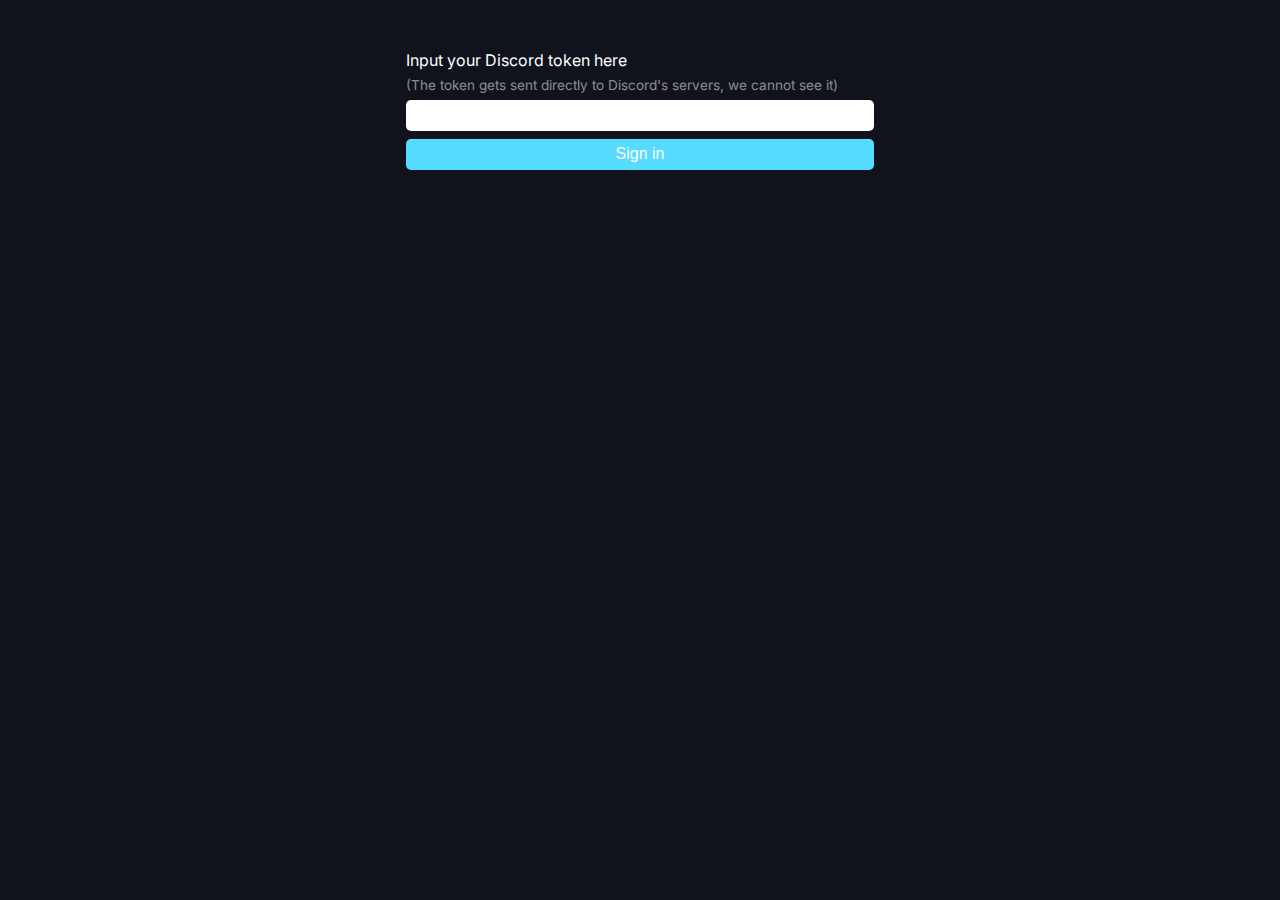
<file: login.html>
<!DOCTYPE html>
<html>

<head>
  <meta charset="utf-8">
  <meta name="viewport" content="width=device-width">
  <title>Cablecord Login</title>
  <script>
    if (localStorage.getItem("token")) {
      location.href = "app.html"
    }
  </script>
  <link rel="stylesheet" href="https://rsms.me/inter/inter.css"
    onerror='this.href="https://fonts.googleapis.com/css2?family=Inter:wght@100;200;300;400;500;600;700;800;900&display=swap"'>
  <link href="style.css" rel="stylesheet" type="text/css" />
  <link rel="stylesheet" href="base.css">
  <script src="lib/rest.js"></script>
  <script src="lib/constants.js"></script>
  <script src="lib/helpers.js"></script>
  <script src="lib/renderers.js"></script>
  <script src="https://cordcutters.github.io/markcord/markcord.js"></script>
  <link href="https://cordcutters.github.io/markcord/style.css" rel="stylesheet" type="text/css" />
  <!-- import markcord (md parser) -->
  <script src="login.js"></script>

  <link rel="apple-touch-icon" sizes="180x180" href="favicon/apple-touch-icon.png">
  <link rel="icon" type="image/png" sizes="32x32" href="favicon/favicon-32x32.png">
  <link rel="icon" type="image/png" sizes="16x16" href="favicon/favicon-16x16.png">
  <link rel="manifest" href="favicon/site.webmanifest">
  <link rel="mask-icon" href="favicon/safari-pinned-tab.svg" color="#252525">
  <link rel="shortcut icon" href="favicon/favicon.ico">
  <meta name="msapplication-config" content="favicon/browserconfig.xml">
</head>

<body>
  <div id="wrap" style="line-height: 1.5">


    <div id="login">
      Input your Discord token here <br><span style="opacity: .5; font-size: .85rem;">(The token gets sent directly to
        Discord's servers, we
        cannot see it)</span>
      <input id="cordtoken" type="password">
      <button id="log">Sign in</button>
    </div>

    <dialog id="error">
      <div class="dialog-body">
        <h1 id="error-text"></h1>
        <button onclick="this.parentNode.parentNode.close()">OK</button>
      </div>
    </dialog>


    <h1 id="welcome-back" style="display:none;"></h1>
    <button id="login-continue" style="display:none;">CONTINUE</button>


  </div>
</body>

</html>
</file>
<file: style.css>
body {
  margin: 0;
  background-color: var(--background);
  color: var(--text);
  line-height: 1.5em
}

#wrap {
  width: fit-content;
  margin: 0 auto;
}

#welcome-back {
  margin: 4rem 0 2rem;
}

button,
input {
  width: 100%;
  margin: .25rem 0;
  padding: .4rem .8rem;
  border: none;
  border-radius: 5px;
  font-size: 1rem
}

#login {
  max-width: 500px;
  margin: 2rem auto;
  padding: 1rem
}

#login-continue {
  max-width: 7rem;
  margin: 2rem auto;
  padding: 1rem;
}

button {
  background-color: var(--primary);
  color: var(--text);
  cursor: pointer;
}

.profile {
  position: relative;
  max-width: 348px;
  padding-bottom: 1rem;
  border-radius: 1rem;
  background-color: var(--elevated);
  box-shadow: rgba(0, 0, 0, .5) 0 0 15px 0
}

.profile-banner {
  display: block;
  z-index: 1;
  width: calc(100% - .5rem);
  height: 120px;
  margin: 0 .25rem;
  object-fit: cover;
  object-position: center;
  border: none;
  border-radius: .75rem .75rem 0 0;
}

.profile-banner.single-color {
  width: 100%;
  height: 60px;
  margin: 0;
}

.profile-avatar {
  box-sizing: content-box;
  z-index: 2;
  position: relative;
  width: 80px;
  height: 80px;
  margin-top: -50px;
  margin-left: 1rem;
  border: 7px var(--elevated) solid;
  border-radius: 50%
}

.profile-badge-wrapper {
  display: flex;
  position: absolute;
  right: 1rem;
  align-items: center;
  padding: 4px;
  gap: 2px;
  translate: 0 -2rem;
  border-radius: 8px;
  background-color: var(--background)
}

.profile-badge-wrapper:empty {
  display: none;
}

.profile-badge {
  display: block;
  position: relative;
}

.profile-badge:hover {
  cursor: pointer;
}

.profile-badge img {
  display: block;
  width: 22px;
  height: 22px;
}

.profile-badge:hover::before,
.profile-badge:hover::after {
  opacity: 1;
}

.profile-badge:hover::after {
  transform: scale(1);
}

.profile-badge::before {
  position: absolute;
  bottom: 30px;
  left: 50%;
  width: 8px;
  height: 8px;
  transform: rotate(45deg);
  translate: -50% 0;
  background-color: var(--elevated-hover);
  content: '';
  opacity: 0;
  pointer-events: none;
  transition: opacity .2s ease;
}

.profile-badge::after {
  --timing: .2s ease;
  position: absolute;
  bottom: 34px;
  left: 50%;
  width: clamp(2rem, fit-content, 5rem);
  padding: .1rem .5rem;
  overflow: hidden;
  transform: scale(.9);
  transform-origin: bottom;
  translate: -50% 0;
  border-radius: 4px;
  background-color: var(--elevated-hover);
  content: var(--tooltip-content, 'Unknown');
  color: white;
  font-size: 14px;
  text-overflow: ellipsis;
  white-space: nowrap;
  opacity: 0;
  pointer-events: none;
  transition:
    transform var(--timing),
    opacity var(--timing);
  z-index: 4664;
}

.user-info-wrapper {
  margin: 1rem 1rem 0 1rem;
  padding: 1rem;
  border-radius: 8px;
  background-color: var(--background)
}

.user-info-wrapper hr {
  height: 1px;
  margin: .5rem 0;
  border: none;
  background-color: rgba(78, 80, 88, .48)
}

.profile-name {
  font-size: 20px
}

.profile-username {
  font-size: 14px;
}

.profile-pronouns {
  font-size: 14px;
}

.profile-bio-header {
  font-size: 12px;
}

.profile-bio {
  font-size: 14px
}

.dialog-body {
  margin: auto;
  padding: 1rem;
}

dialog[open] {
  margin: auto;
  padding: 1rem;
  border-right-width: 0;
  border-left-width: 0;
  border-radius: 1rem;
  border-block-start-width: 0;
  border-block-end-width: 0;
  background-color: var(--elevated);
  color: var(--text);
}

dialog::backdrop {
  backdrop-filter: blur(10px);
  background: rgba(0, 0, 0, 0.25);
}

dialog[open] button {
  width: 5rem;
  margin-top: 1rem;
  float: right;
}
</file>
<file: base.css>
/* css used everywhere */

:root {
  /* colors */
  --background: #10121C;
  
  --primary: #57dbff;
  --primary-hover: #80e3ff;
  
  --elevated: #1F2437;
  --elevated-hover: #2c2c2e;
  
  --side-1: #273447;
  --side-2: #273447;
  
  --text: white;
  --mono: #1F2437;

  /* fonts */
  --primary-font: "Inter", system-ui;
  --code-font: "JetBrains Mono", Consolas, monospace;
}

* {
  box-sizing: border-box;
  margin: 0;
  padding: 0;
  touch-action: manipulation;
}

body {
  font-family: var(--primary-font)
}

button:hover,
button:focus {
  background-color: var(--primary-hover);
  transition: background-color .5s ease-in-out;
}

/* Variables */

/* :root {
  --background: 273447;
  --primary: #007aff;
  --elevated: white;
  --elevated-hover: #e6e6eb;
  --side-1: rgb(229, 229, 234);
  --side-2: rgb(209, 209, 214);
  --text: black;
  --mono: white;

} 

@media (prefers-color-scheme: dark) {
  :root {
    --background: black;
    --primary: #0a84ff;
    --elevated: rgb(28, 28, 30);
    --elevated-hover: #2c2c2e;
    --side-1: rgb(44, 44, 46);
    --side-2: rgb(28, 28, 30);
    --text: white;
    --mono: black;
  }
}
*/
</file>
